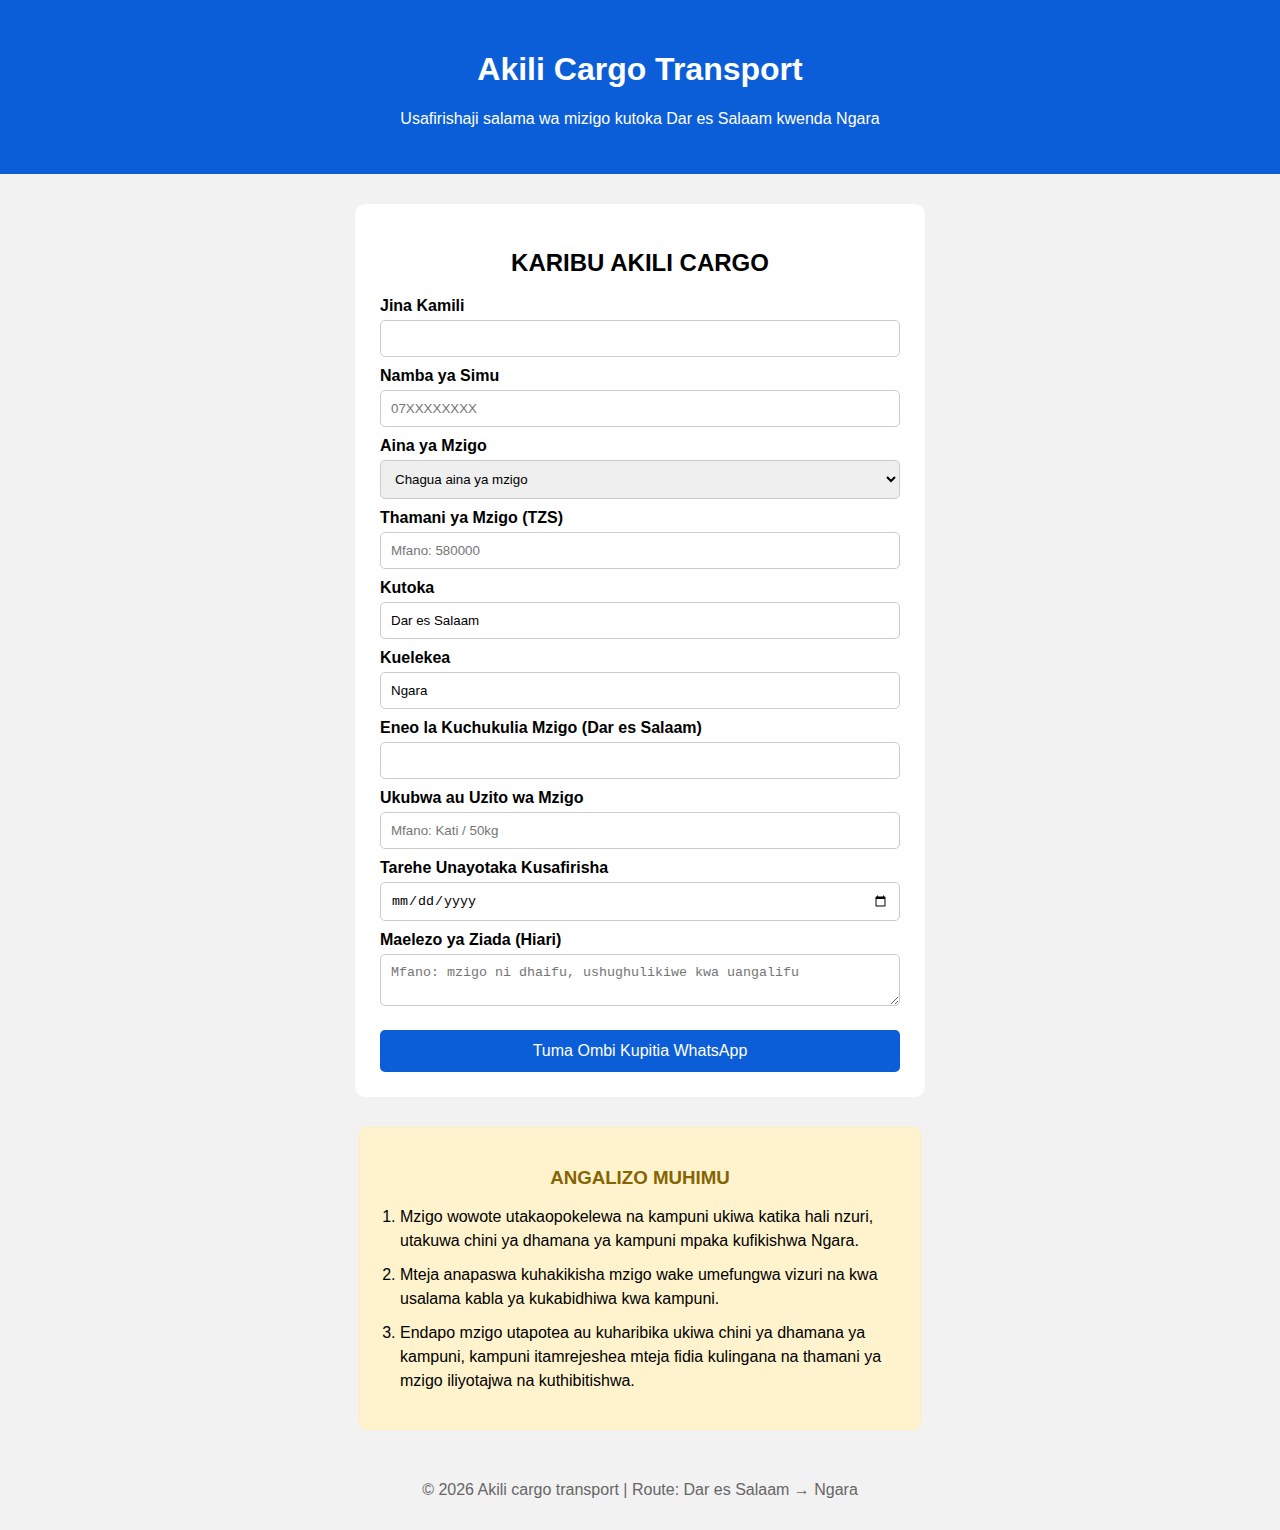
<file: index.html>
<!DOCTYPE html>
<html lang="sw">
<head>
    <meta charset="UTF-8">
    <meta name="viewport" content="width=device-width, initial-scale=1.0">
    <title>Akili cargo Transport</title>
    <link rel="stylesheet" href="./style.css">
</head>
<body>

<header>
    <h1>Akili Cargo Transport</h1>
    <p>Usafirishaji salama wa mizigo kutoka Dar es Salaam kwenda Ngara</p>
</header>

<section class="form-section">
    <h2>KARIBU AKILI CARGO</h2>

    <form onsubmit="tumaWhatsApp(); return false;">

        <label>Jina Kamili</label>
        <input type="text" id="jina" required>

        <label>Namba ya Simu</label>
        <input type="tel" id="simu" placeholder="07XXXXXXXX" required>

        <label>Aina ya Mzigo</label>
        <select id="ainaMzigo" required>
            <option value="">Chagua aina ya mzigo</option>
            <option>Kifurushi</option>
            <option>Televisheni</option>
            <option>Friji</option>
            <option>Samani</option>
            <option>Vifaa vya Umeme</option>
            <option>Mengineyo</option>
        </select>

        <label>Thamani ya Mzigo (TZS)</label>
        <input type="number" id="thamani" placeholder="Mfano: 580000" required>

        <label>Kutoka</label>
        <input type="text" value="Dar es Salaam" readonly>

        <label>Kuelekea</label>
        <input type="text" value="Ngara" readonly>

        <label>Eneo la Kuchukulia Mzigo (Dar es Salaam)</label>
        <input type="text" id="pickup" required>

        <label>Ukubwa au Uzito wa Mzigo</label>
        <input type="text" id="size" placeholder="Mfano: Kati / 50kg">

        <label>Tarehe Unayotaka Kusafirisha</label>
        <input type="date" id="date" required>

        <label>Maelezo ya Ziada (Hiari)</label>
        <textarea id="notes" placeholder="Mfano: mzigo ni dhaifu, ushughulikiwe kwa uangalifu"></textarea>

        <button type="submit">Tuma Ombi Kupitia WhatsApp</button>
    </form>
</section>

<section class="notice-section">
    <h3>ANGALIZO MUHIMU</h3>
    <ol>
        <li>
            Mzigo wowote utakaopokelewa na kampuni ukiwa katika hali nzuri,
            utakuwa chini ya dhamana ya kampuni mpaka kufikishwa Ngara.
        </li>
        <li>
            Mteja anapaswa kuhakikisha mzigo wake umefungwa vizuri na kwa usalama
            kabla ya kukabidhiwa kwa kampuni.
        </li>
        <li>
            Endapo mzigo utapotea au kuharibika ukiwa chini ya dhamana ya kampuni,
            kampuni itamrejeshea mteja fidia kulingana na thamani ya mzigo
            iliyotajwa na kuthibitishwa.
        </li>
    </ol>
</section>

<footer>
    <p>© 2026 Akili cargo transport | Route: Dar es Salaam → Ngara</p>
</footer>

<script>
function tumaWhatsApp() {

    let jina = document.getElementById("jina").value;
    let simu = document.getElementById("simu").value;
    let ainaMzigo = document.getElementById("ainaMzigo").value;
    let thamani = document.getElementById("thamani").value;
    let pickup = document.getElementById("pickup").value;
    let size = document.getElementById("size").value;
    let date = document.getElementById("date").value;
    let notes = document.getElementById("notes").value;

    let ujumbe =
`Habari Nego & H cargo transport,

Naomba huduma ya usafirishaji wa mzigo.

Jina: ${jina}
Simu: ${simu}
Aina ya Mzigo: ${ainaMzigo}
Thamani ya Mzigo: TZS ${thamani}
Kutoka: Dar es Salaam
Kwenda: Ngara
Eneo la Kuchukua: ${pickup}
Ukubwa/Uzito: ${size}
Tarehe ya Kusafirisha: ${date}
Maelezo ya Ziada: ${notes}

Nimekubali masharti na dhamana ya mzigo.
Asante.`;

    let nambaWhatsApp = "255674150672"; 
    let url = "https://wa.me/" + nambaWhatsApp + "?text=" + encodeURIComponent(ujumbe);

    window.open(url, "_blank");
}
</script>

</body>
</html>
</file>
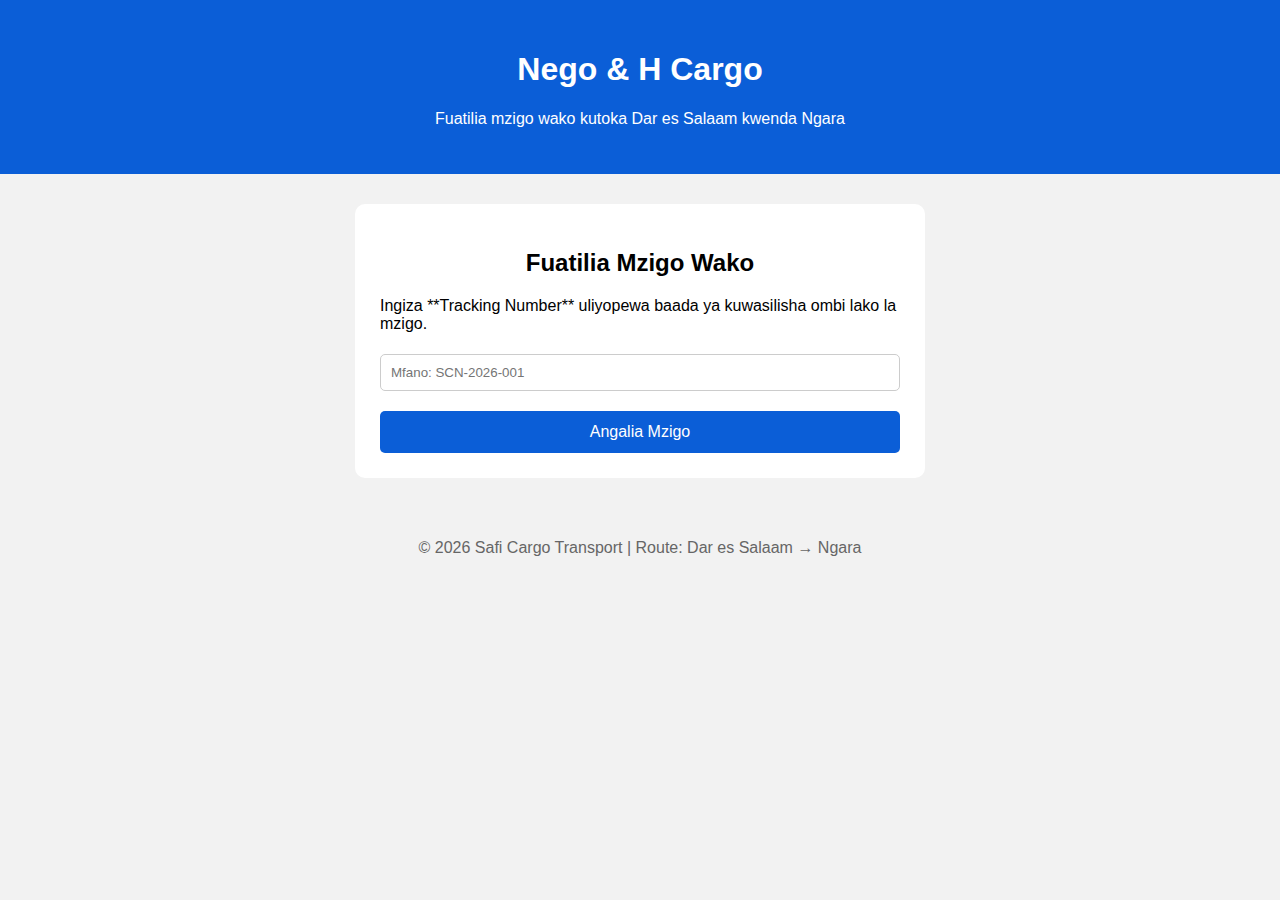
<file: tracking.html>
<!DOCTYPE html>
<html lang="sw">
<head>
    <meta charset="UTF-8">
    <title>Safi Cargo | Fuatilia Mzigo</title>
    <link rel="stylesheet" href="style.css">
</head>
<body>

<header>
    <h1>Nego & H Cargo</h1>
    <p>Fuatilia mzigo wako kutoka Dar es Salaam kwenda Ngara</p>
</header>

<section class="form-section">
    <h2>Fuatilia Mzigo Wako</h2>

    <p>Ingiza **Tracking Number** uliyopewa baada ya kuwasilisha ombi lako la mzigo.</p>

    <input type="text" id="tracking" placeholder="Mfano: SCN-2026-001" required>
    <button onclick="trackMzigo()">Angalia Mzigo</button>
</section>

<footer>
    <p>© 2026 Safi Cargo Transport | Route: Dar es Salaam → Ngara</p>
</footer>

<script>
function trackMzigo() {
    let trackingNo = document.getElementById("tracking").value.trim();

    if(trackingNo === "") {
        alert("Tafadhali ingiza Tracking Number yako!");
        return;
    }

    // Jumbe ya WhatsApp kwa mteja
    let ujumbe = `Habari Safi Cargo,
    
Naomba kufuatilia mzigo wangu. Tracking Number: ${trackingNo}

Asante.`;

    let nambaWhatsApp = "255674150672"; 
    let url = "https://wa.me/" + nambaWhatsApp + "?text=" + encodeURIComponent(ujumbe);

    window.open(url, "_blank");
}
</script>

</body>
</html>
</file>
<file: style.css>
body {
    font-family: Arial, sans-serif;
    background: #f2f2f2;
    margin: 0;
    padding: 0;
}

header {
    background: #0b5ed7;
    color: white;
    text-align: center;
    padding: 30px 15px;
}

.form-section {
    background: white;
    max-width: 520px;
    margin: 30px auto;
    padding: 25px;
    border-radius: 10px;
}

h2 {
    text-align: center;
    margin-bottom: 20px;
}

label {
    font-weight: bold;
    display: block;
    margin-top: 10px;
}

input, select, textarea {
    width: 100%;
    padding: 10px;
    margin-top: 5px;
    border-radius: 5px;
    border: 1px solid #ccc;
    box-sizing: border-box;
}

textarea {
    resize: vertical;
}

button {
    background: #0b5ed7;
    color: white;
    padding: 12px;
    border: none;
    width: 100%;
    margin-top: 20px;
    font-size: 16px;
    border-radius: 5px;
    cursor: pointer;
}

button:hover {
    background: #084298;
}

.notice-section {
    background: #fff3cd;
    border: 1px solid #ffeeba;
    max-width: 520px;
    margin: 20px auto;
    padding: 20px;
    border-radius: 8px;
}

.notice-section h3 {
    color: #856404;
    text-align: center;
    margin-bottom: 10px;
}

.notice-section ol {
    padding-left: 20px;
}

.notice-section li {
    margin-bottom: 10px;
    line-height: 1.5;
}

footer {
    text-align: center;
    padding: 15px;
    color: #666;
}

@media (max-width: 600px) {
    .form-section,
    .notice-section {
        margin: 20px auto;
        width: 92%;
        max-width: 92%;
    }
}

html, body {
    width: 100%;
    overflow-x: hidden;
}
</file>
